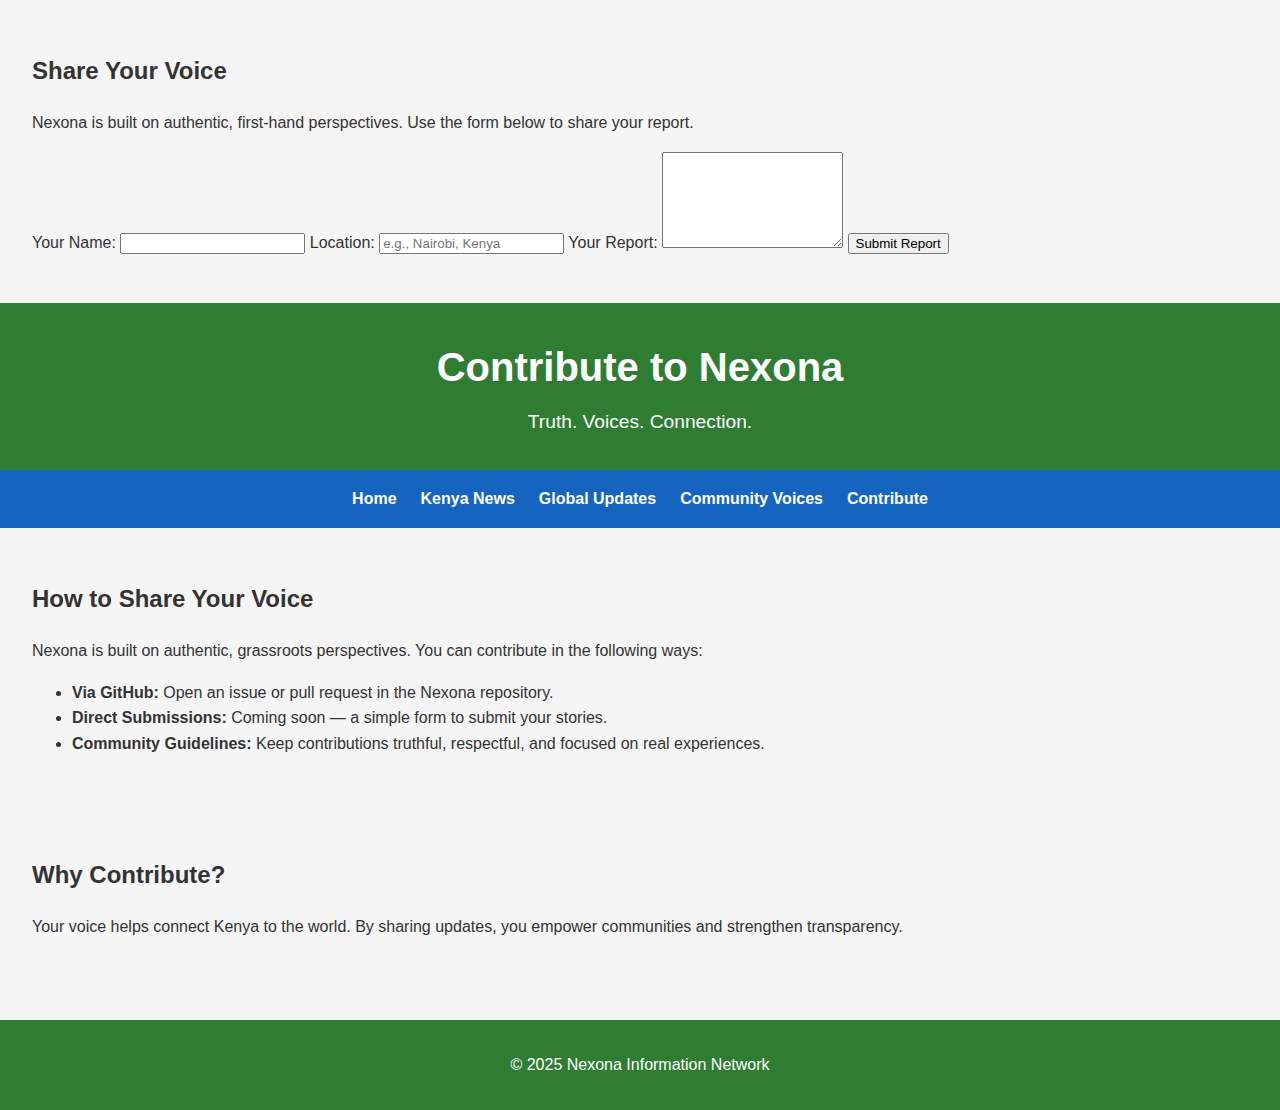
<file: contribute.html>
<section id="contribute">
  <h2>Share Your Voice</h2>
  <p>Nexona is built on authentic, first‑hand perspectives. Use the form below to share your report.</p>

  <form action="https://formspree.io/f/YOUR_FORM_ID" method="POST">
    <label for="name">Your Name:</label>
    <input type="text" id="name" name="name" required>

    <label for="location">Location:</label>
    <input type="text" id="location" name="location" placeholder="e.g., Nairobi, Kenya">

    <label for="message">Your Report:</label>
    <textarea id="message" name="message" rows="6" required></textarea>

    <button type="submit">Submit Report</button>
  </form>
</section>
<!DOCTYPE html>
<html lang="en">
<head>
  <meta charset="UTF-8">
  <title>Contribute - Nexona</title>
  <link rel="stylesheet" href="style.css">
</head>
<body>
  <header>
    <h1>Contribute to Nexona</h1>
    <p>Truth. Voices. Connection.</p>
  </header>

  <nav>
    <a href="/nexona/">Home</a>
    <a href="kenya.html">Kenya News</a>
    <a href="global.html">Global Updates</a>
    <a href="voices.html">Community Voices</a>
    <a href="contribute.html">Contribute</a>
  </nav>

  <main>
    <section>
      <h2>How to Share Your Voice</h2>
      <p>Nexona is built on authentic, grassroots perspectives. You can contribute in the following ways:</p>
      <ul>
        <li><strong>Via GitHub:</strong> Open an issue or pull request in the Nexona repository.</li>
        <li><strong>Direct Submissions:</strong> Coming soon — a simple form to submit your stories.</li>
        <li><strong>Community Guidelines:</strong> Keep contributions truthful, respectful, and focused on real experiences.</li>
      </ul>
    </section>

    <section>
      <h2>Why Contribute?</h2>
      <p>Your voice helps connect Kenya to the world. By sharing updates, you empower communities and strengthen transparency.</p>
    </section>
  </main>

  <footer>
    <p>© 2025 Nexona Information Network</p>
  </footer>
</body>
</html>
</file>
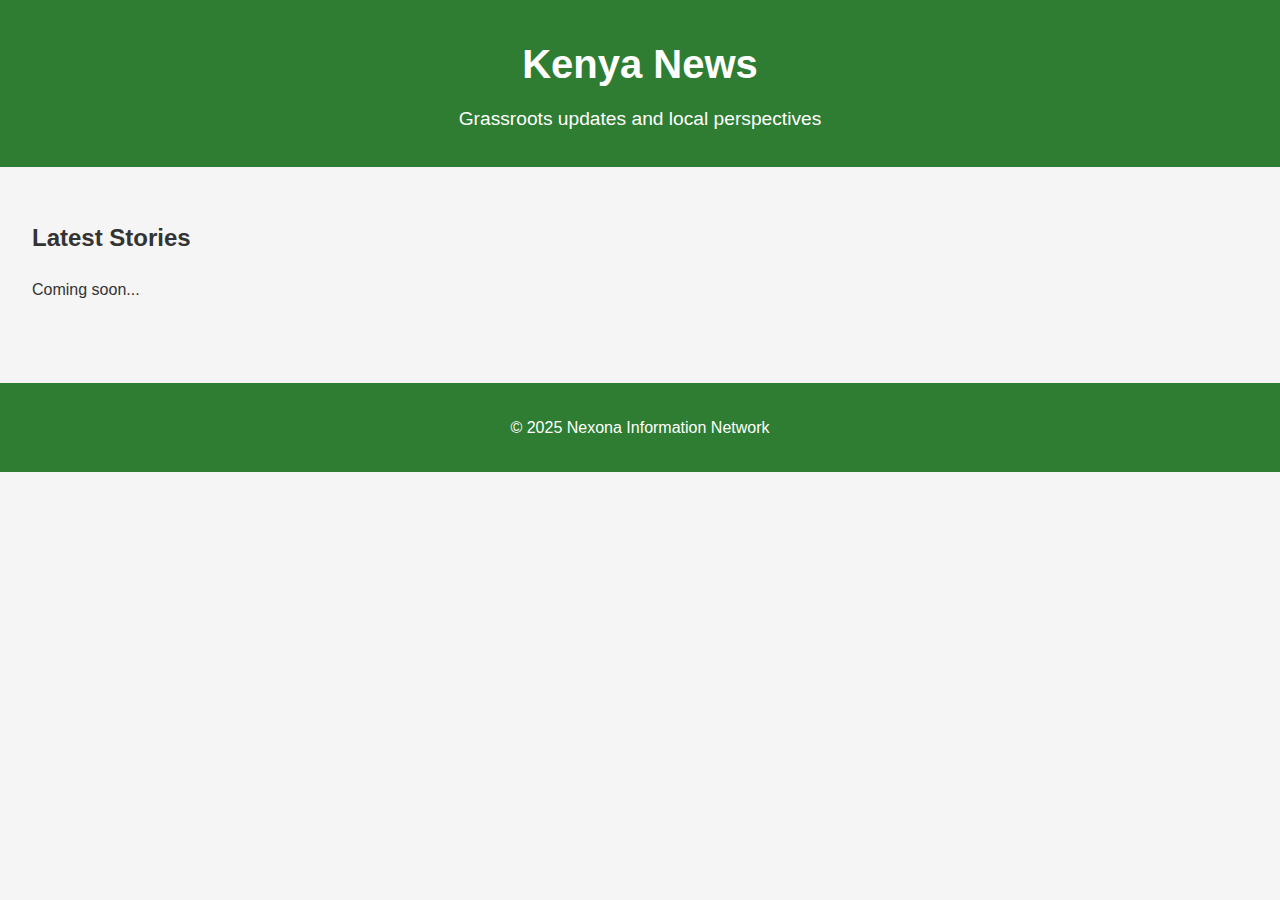
<file: kenya.html>
<!DOCTYPE html>
<html lang="en">
<head>
  <meta charset="UTF-8">
  <title>Kenya News - Nexona</title>
  <link rel="stylesheet" href="style.css">
</head>
<body>
  <header>
    <h1>Kenya News</h1>
    <p>Grassroots updates and local perspectives</p>
  </header>

  <main>
    <section>
      <h2>Latest Stories</h2>
      <p>Coming soon...</p>
    </section>
  </main>

  <footer>
    <p>© 2025 Nexona Information Network</p>
  </footer>
</body>
</html>
</file>
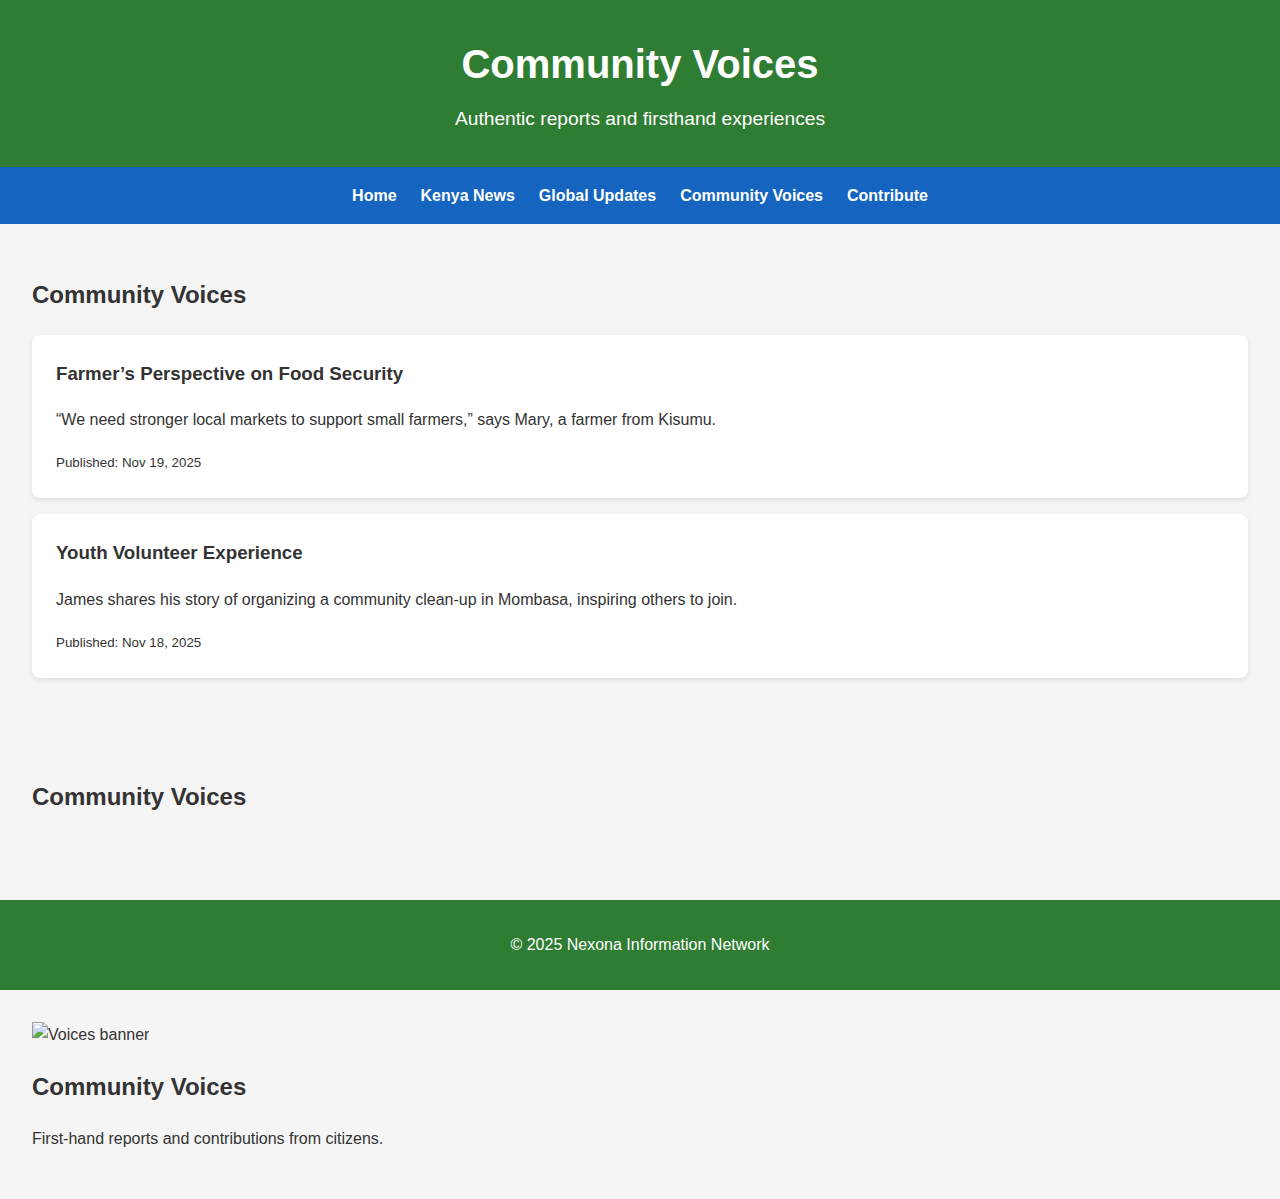
<file: voices.html>
<!DOCTYPE html>
<html lang="en">
<head>
  <meta charset="UTF-8">
  <title>Community Voices - Nexona</title>
  <link rel="stylesheet" href="style.css">
</head>
<body>
  <header>
    <h1>Community Voices</h1>
    <p>Authentic reports and firsthand experiences</p>
  </header>

  <nav>
    <a href="/nexona/">Home</a>
    <a href="kenya.html">Kenya News</a>
    <a href="global.html">Global Updates</a>
    <a href="voices.html">Community Voices</a>
    <a href="contribute.html">Contribute</a>
  </nav>

  <main>
    <section>
      <h2>Community Voices</h2>

      <article class="card">
        <h3>Farmer’s Perspective on Food Security</h3>
        <p>“We need stronger local markets to support small farmers,” says Mary, a farmer from Kisumu.</p>
        <small>Published: Nov 19, 2025</small>
      </article>

      <article class="card">
        <h3>Youth Volunteer Experience</h3>
        <p>James shares his story of organizing a community clean‑up in Mombasa, inspiring others to join.</p>
        <small>Published: Nov 18, 2025</small>
      </article>
    </section>
  </main>
<section id="community-voices">
  <h2>Community Voices</h2>
  <ul id="voices-list"></ul>
</section>

<script>
  async function loadVoices() {
    // Example: fetch from a JSON endpoint (Formspree, Airtable, or Google Sheets)
    const response = await fetch("https://your-data-endpoint");
    const voices = await response.json();

    const list = document.getElementById("voices-list");
    voices.forEach(v => {
      const li = document.createElement("li");
      li.innerHTML = `<strong>${v.name} (${v.location}):</strong> ${v.report}`;
      list.appendChild(li);
    });
  }
  loadVoices();
</script>

  <footer>
    <p>© 2025 Nexona Information Network</p>
  </footer>
</body>
</html>
<section class="page-banner">
  <img id="voices-banner" alt="Voices banner">
  <div class="banner-text">
    <h2>Community Voices</h2>
    <p>First-hand reports and contributions from citizens.</p>
  </div>
</section>

<script>
  loadImage("community people gathering", "voices-banner");
</script>
</file>
<file: style.css>
/* Global Styles */
body {
  font-family: 'Open Sans', Arial, sans-serif;
  margin: 0;
  padding: 0;
  line-height: 1.6;
  background: #f5f5f5;
  color: #333;
}

/* Header */
header {
  background: #2E7D32; /* Kenya green */
  color: white;
  text-align: center;
  padding: 2rem 1rem;
}

header h1 {
  margin: 0;
  font-size: 2.5rem;
}

header p {
  margin: 0.5rem 0 0;
  font-size: 1.2rem;
}

/* Navigation */
nav {
  background: #1565C0; /* Global blue */
  display: flex;
  justify-content: center;
  gap: 1.5rem;
  padding: 1rem;
}

nav a {
  color: white;
  text-decoration: none;
  font-weight: bold;
}

nav a:hover {
  text-decoration: underline;
}

/* Hero Section */
.hero {
  background: url('images/nairobi-skyline.jpg') center/cover no-repeat;
  color: white;
  text-align: center;
  padding: 4rem 2rem;
  position: relative;
}

.hero::before {
  content: "";
  position: absolute;
  top: 0; left: 0; right: 0; bottom: 0;
  background: rgba(21, 101, 192, 0.6); /* Blue overlay */
}

.hero h2, .hero p, .hero a {
  position: relative;
  z-index: 1;
}

.hero-btn {
  display: inline-block;
  margin-top: 1rem;
  padding: 0.8rem 1.5rem;
  background: #2E7D32;
  color: white;
  border-radius: 5px;
  text-decoration: none;
  font-weight: bold;
}

.hero-btn:hover {
  background: #1565C0;
}

/* Cards */
section {
  padding: 2rem;
}

.card {
  background: white;
  border-radius: 8px;
  padding: 1.5rem;
  margin: 1rem 0;
  box-shadow: 0 2px 5px rgba(0,0,0,0.1);
}

.card h3 {
  margin-top: 0;
}

/* Hidden Layers Grid */
#hidden-layers {
  display: grid;
  grid-template-columns: repeat(auto-fit, minmax(280px, 1fr));
  gap: 1.5rem;
}

.layer {
  background: white;
  padding: 1rem;
  border-radius: 8px;
  box-shadow: 0 2px 5px rgba(0,0,0,0.1);
}

/* Satellite Buttons */
#city-buttons {
  margin-top: 1rem;
}

#city-buttons button {
  margin-right: 0.5rem;
  padding: 0.6rem 1rem;
  border: none;
  border-radius: 5px;
  background: #1565C0;
  color: white;
  cursor: pointer;
  font-weight: bold;
}

#city-buttons button:hover {
  background: #2E7D32;
}

/* Footer */
footer {
  background: #2E7D32;
  color: white;
  text-align: center;
  padding: 1rem;
  margin-top: 2rem;
}.verified {
  color: green;
  font-weight: bold;
  margin-left: 0.5rem;
}
</file>
